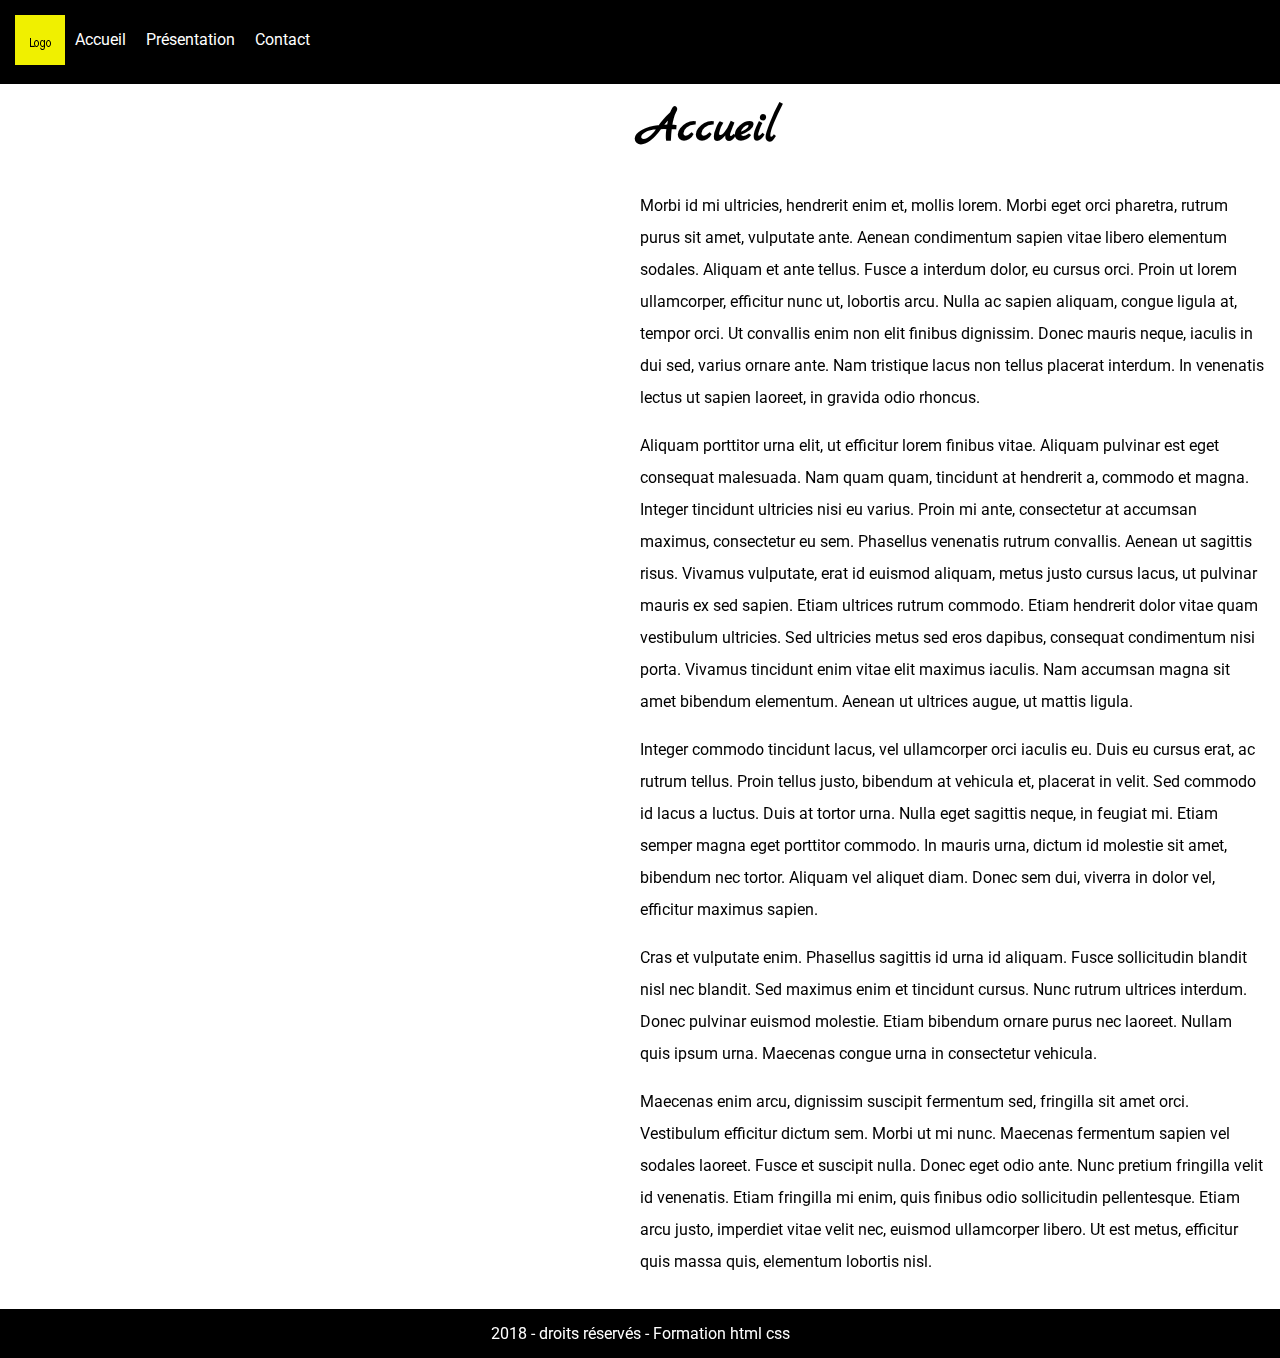
<file: index.html>
<!DOCTYPE html>
<html>
    <head>
        <title>Accueil</title>
        <meta charset="UTF-8">
        <meta name="viewport" content="width=device-width, initial-scale=1.0">
        <link href="style.css" rel="stylesheet">
    </head>
    <body>
        <header id="entete">
            <figure>
                <a href="index.html"><img src="images/logo.png" alt="mon logo"></a>
            </figure>
            <nav>
                <ul>
                    <li><a href="index.html">Accueil</a></li>
                    <li><a href="presentation.html">Présentation</a></li>
                    <li><a href="contact.html">Contact</a></li>
                </ul>
            </nav>
        </header>
        <section>
            <figure>
                <iframe width="560" height="315" src="https://www.youtube.com/embed/Ihw0JEPwk2s" frameborder="0" allow="autoplay; encrypted-media" allowfullscreen></iframe>
            </figure>
            <main>
                <h1>Accueil</h1>
                <p>Morbi id mi ultricies, hendrerit enim et, mollis lorem. Morbi eget orci pharetra, rutrum purus sit amet, vulputate ante. Aenean condimentum sapien vitae libero elementum sodales. Aliquam et ante tellus. Fusce a interdum dolor, eu cursus orci. Proin ut lorem ullamcorper, efficitur nunc ut, lobortis arcu. Nulla ac sapien aliquam, congue ligula at, tempor orci. Ut convallis enim non elit finibus dignissim. Donec mauris neque, iaculis in dui sed, varius ornare ante. Nam tristique lacus non tellus placerat interdum. In venenatis lectus ut sapien laoreet, in gravida odio rhoncus.</p>
                <p>Aliquam porttitor urna elit, ut efficitur lorem finibus vitae. Aliquam pulvinar est eget consequat malesuada. Nam quam quam, tincidunt at hendrerit a, commodo et magna. Integer tincidunt ultricies nisi eu varius. Proin mi ante, consectetur at accumsan maximus, consectetur eu sem. Phasellus venenatis rutrum convallis. Aenean ut sagittis risus. Vivamus vulputate, erat id euismod aliquam, metus justo cursus lacus, ut pulvinar mauris ex sed sapien. Etiam ultrices rutrum commodo. Etiam hendrerit dolor vitae quam vestibulum ultricies. Sed ultricies metus sed eros dapibus, consequat condimentum nisi porta. Vivamus tincidunt enim vitae elit maximus iaculis. Nam accumsan magna sit amet bibendum elementum. Aenean ut ultrices augue, ut mattis ligula.</p>
                <p>Integer commodo tincidunt lacus, vel ullamcorper orci iaculis eu. Duis eu cursus erat, ac rutrum tellus. Proin tellus justo, bibendum at vehicula et, placerat in velit. Sed commodo id lacus a luctus. Duis at tortor urna. Nulla eget sagittis neque, in feugiat mi. Etiam semper magna eget porttitor commodo. In mauris urna, dictum id molestie sit amet, bibendum nec tortor. Aliquam vel aliquet diam. Donec sem dui, viverra in dolor vel, efficitur maximus sapien.</p>
                <p>Cras et vulputate enim. Phasellus sagittis id urna id aliquam. Fusce sollicitudin blandit nisl nec blandit. Sed maximus enim et tincidunt cursus. Nunc rutrum ultrices interdum. Donec pulvinar euismod molestie. Etiam bibendum ornare purus nec laoreet. Nullam quis ipsum urna. Maecenas congue urna in consectetur vehicula.</p>
                <p>Maecenas enim arcu, dignissim suscipit fermentum sed, fringilla sit amet orci. Vestibulum efficitur dictum sem. Morbi ut mi nunc. Maecenas fermentum sapien vel sodales laoreet. Fusce et suscipit nulla. Donec eget odio ante. Nunc pretium fringilla velit id venenatis. Etiam fringilla mi enim, quis finibus odio sollicitudin pellentesque. Etiam arcu justo, imperdiet vitae velit nec, euismod ullamcorper libero. Ut est metus, efficitur quis massa quis, elementum lobortis nisl.<p>
            </main>
        </section>
        <footer>
            2018 - droits réservés - Formation html css
        </footer>
    </body>
</html>
</file>
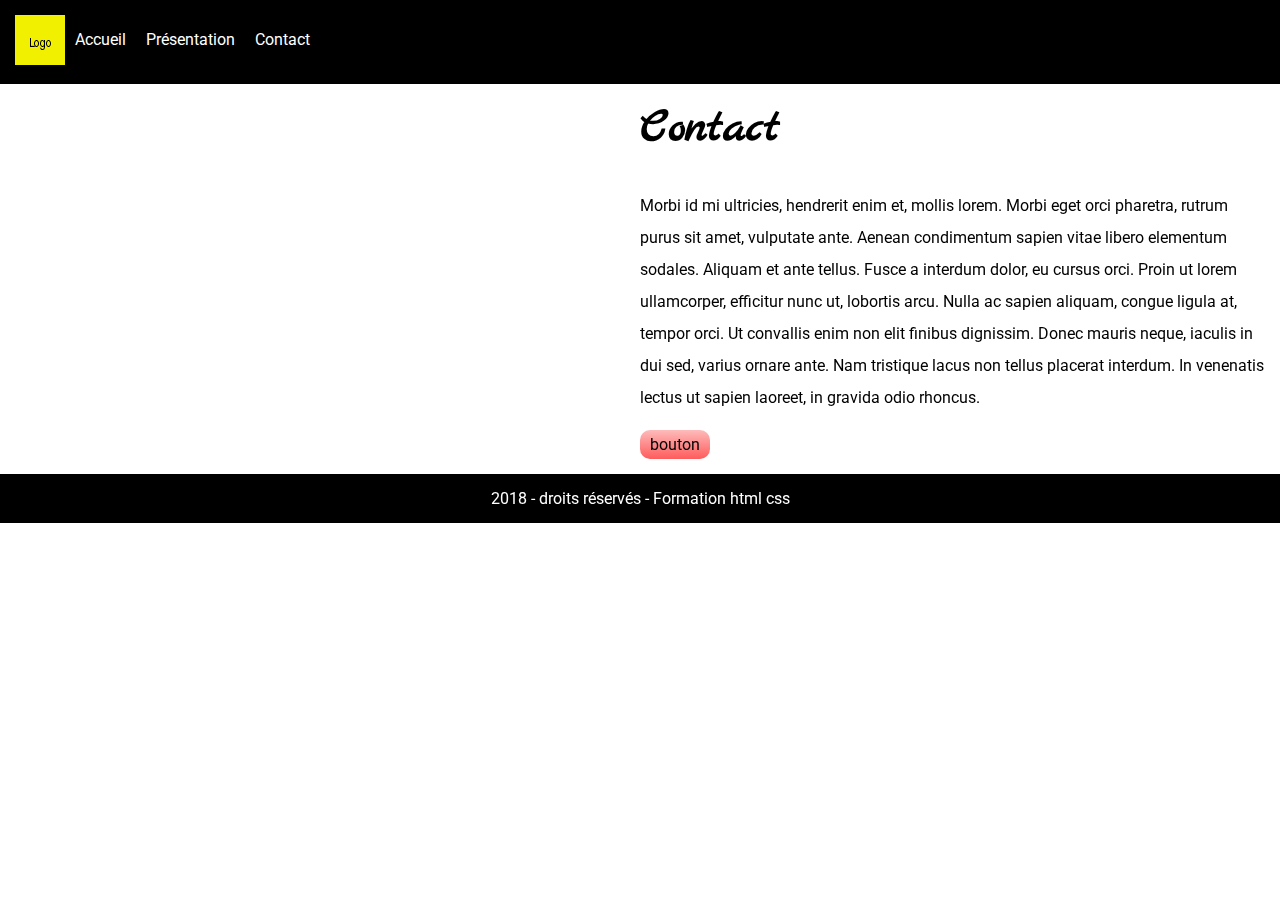
<file: contact.html>
<!DOCTYPE html>
<html>
    <head>
        <title>Contact</title>
        <meta charset="UTF-8">
        <meta name="viewport" content="width=device-width, initial-scale=1.0">
        <link href="style.css" rel="stylesheet">
    </head>
    <body>
        <header id="entete">
            <figure>
                <a href="index.html"><img src="images/logo.png" alt="mon logo"></a>
            </figure>
            <nav>
                <ul>
                    <li><a href="index.html">Accueil</a></li>
                    <li><a href="presentation.html">Présentation</a></li>
                    <li><a href="contact.html">Contact</a></li>
                </ul>
            </nav>
        </header>
        <section>
            <figure>
                <iframe width="560" height="315" src="https://www.youtube.com/embed/Ihw0JEPwk2s" frameborder="0" allow="autoplay; encrypted-media" allowfullscreen></iframe>
            </figure>
            <main>
                <h1>Contact</h1>
                <p>Morbi id mi ultricies, hendrerit enim et, mollis lorem. Morbi eget orci pharetra, rutrum purus sit amet, vulputate ante. Aenean condimentum sapien vitae libero elementum sodales. Aliquam et ante tellus. Fusce a interdum dolor, eu cursus orci. Proin ut lorem ullamcorper, efficitur nunc ut, lobortis arcu. Nulla ac sapien aliquam, congue ligula at, tempor orci. Ut convallis enim non elit finibus dignissim. Donec mauris neque, iaculis in dui sed, varius ornare ante. Nam tristique lacus non tellus placerat interdum. In venenatis lectus ut sapien laoreet, in gravida odio rhoncus.</p>
                <a class="bouton" href="#">bouton</a>
            </main>
        </section>
        <footer>
            2018 - droits réservés - Formation html css
        </footer>
    </body>
</html>
</file>
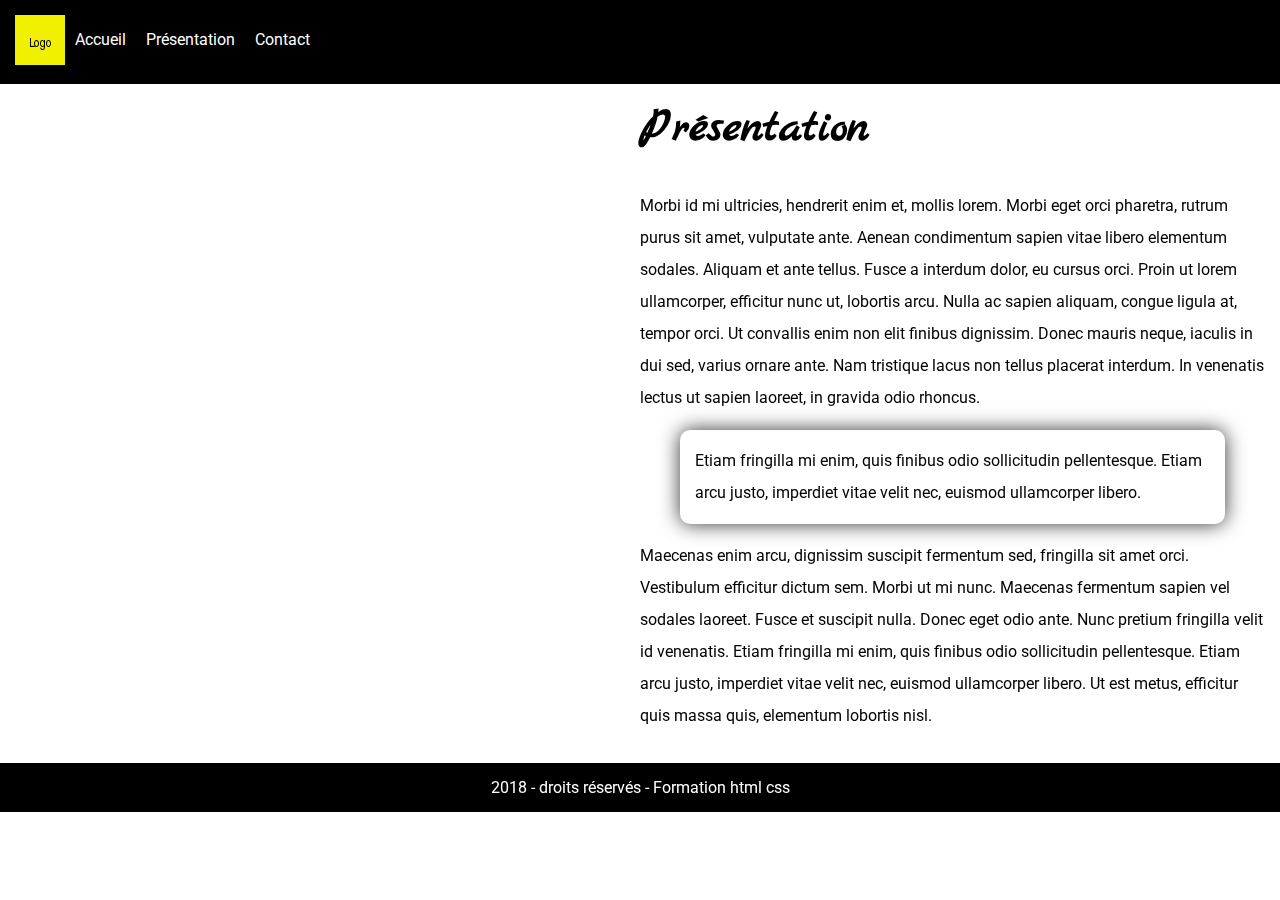
<file: presentation.html>
<!DOCTYPE html>
<html>
    <head>
        <title>Présentation</title>
        <meta charset="UTF-8">
        <meta name="viewport" content="width=device-width, initial-scale=1.0">
        <link href="style.css" rel="stylesheet">
    </head>
    <body>
        <header id="entete">
            <figure>
                <a href="index.html"><img src="images/logo.png" alt="mon logo"></a>
            </figure>
            <nav>
                <ul>
                    <li><a href="index.html">Accueil</a></li>
                    <li><a href="presentation.html">Présentation</a></li>
                    <li><a href="contact.html">Contact</a></li>
                </ul>
            </nav>
        </header>
        <section>
            <figure>
                <iframe width="560" height="315" src="https://www.youtube.com/embed/Ihw0JEPwk2s" frameborder="0" allow="autoplay; encrypted-media" allowfullscreen></iframe>
            </figure>
            <main>
                <h1>Présentation</h1>
                <p>Morbi id mi ultricies, hendrerit enim et, mollis lorem. Morbi eget orci pharetra, rutrum purus sit amet, vulputate ante. Aenean condimentum sapien vitae libero elementum sodales. Aliquam et ante tellus. Fusce a interdum dolor, eu cursus orci. Proin ut lorem ullamcorper, efficitur nunc ut, lobortis arcu. Nulla ac sapien aliquam, congue ligula at, tempor orci. Ut convallis enim non elit finibus dignissim. Donec mauris neque, iaculis in dui sed, varius ornare ante. Nam tristique lacus non tellus placerat interdum. In venenatis lectus ut sapien laoreet, in gravida odio rhoncus.</p>
                <blockquote>
                    Etiam fringilla mi enim, quis finibus odio sollicitudin pellentesque. Etiam arcu justo, imperdiet vitae velit nec, euismod ullamcorper libero.
                </blockquote>
                <p>Maecenas enim arcu, dignissim suscipit fermentum sed, fringilla sit amet orci. Vestibulum efficitur dictum sem. Morbi ut mi nunc. Maecenas fermentum sapien vel sodales laoreet. Fusce et suscipit nulla. Donec eget odio ante. Nunc pretium fringilla velit id venenatis. Etiam fringilla mi enim, quis finibus odio sollicitudin pellentesque. Etiam arcu justo, imperdiet vitae velit nec, euismod ullamcorper libero. Ut est metus, efficitur quis massa quis, elementum lobortis nisl.<p>
            </main>
        </section>
        <footer>
            2018 - droits réservés - Formation html css
        </footer>
    </body>
</html>
</file>
<file: style.css>
@import url('https://fonts.googleapis.com/css?family=Roboto:100,100i,300,300i,400,400i,500,500i,700,700i,900,900i');
@import url('https://fonts.googleapis.com/css?family=Marck+Script');

body{
    font-family: 'Roboto', sans-serif;
    margin: 0;
}
h1, h2, h3{
    font-family: 'Marck Script', cursive;
}
h1{
    font-size: 3em;
    font-style: normal;
}
nav a{
    text-decoration: none;
}
body > header nav a{
    /*color: red;*/
}
body > header, body > footer{
    color: #fff;
    background: #000;
}

/* entête */
#entete{
    display: flex;
    padding: 15px;
}
#entete figure{
    margin: 0;
    padding: 0;
}
#entete ul{
    margin: 0;
    list-style: none;
    display: flex;
    padding:0;
}
#entete li a{
    display: block;
    padding: 5px 10px;
    color: #fff;
    line-height: 40px;
    height: 40px;
    transition: all 1.5s ease;
}
#entete li a:hover{
    background: darkgray;
    color: #000;
}
/* zone de contenu */
section{
    padding: 15px;
    display: flex;
}
section > *{
    width: 50%;
}
section > figure{
    margin: 0;
}
section > main h1:first-child{
    margin-top: 0;
}
section main p{
    line-height: 2em;
}
section iframe{
    max-width: 100%;
}
section blockquote{
    border-radius: 10px;
    box-shadow: 0 0 20px #333;
    padding: 15px;
    line-height: 2em;
}
.bouton{
    display: inline-block;
    padding: 5px 10px;
    text-decoration: none;
    color: #000;
    border-radius: 10px;
    background: #febbbb;
    background: -moz-linear-gradient(top, #febbbb 0%, #fe9090 45%, #ff5c5c 100%);
    background: -webkit-linear-gradient(top, #febbbb 0%,#fe9090 45%,#ff5c5c 100%);
    background: linear-gradient(to bottom, #febbbb 0%,#fe9090 45%,#ff5c5c 100%);
    filter: progid:DXImageTransform.Microsoft.gradient( startColorstr='#febbbb', endColorstr='#ff5c5c',GradientType=0 );
}
/* pied de page */

body > footer{
    padding: 15px;
    text-align: center;
}
</file>
